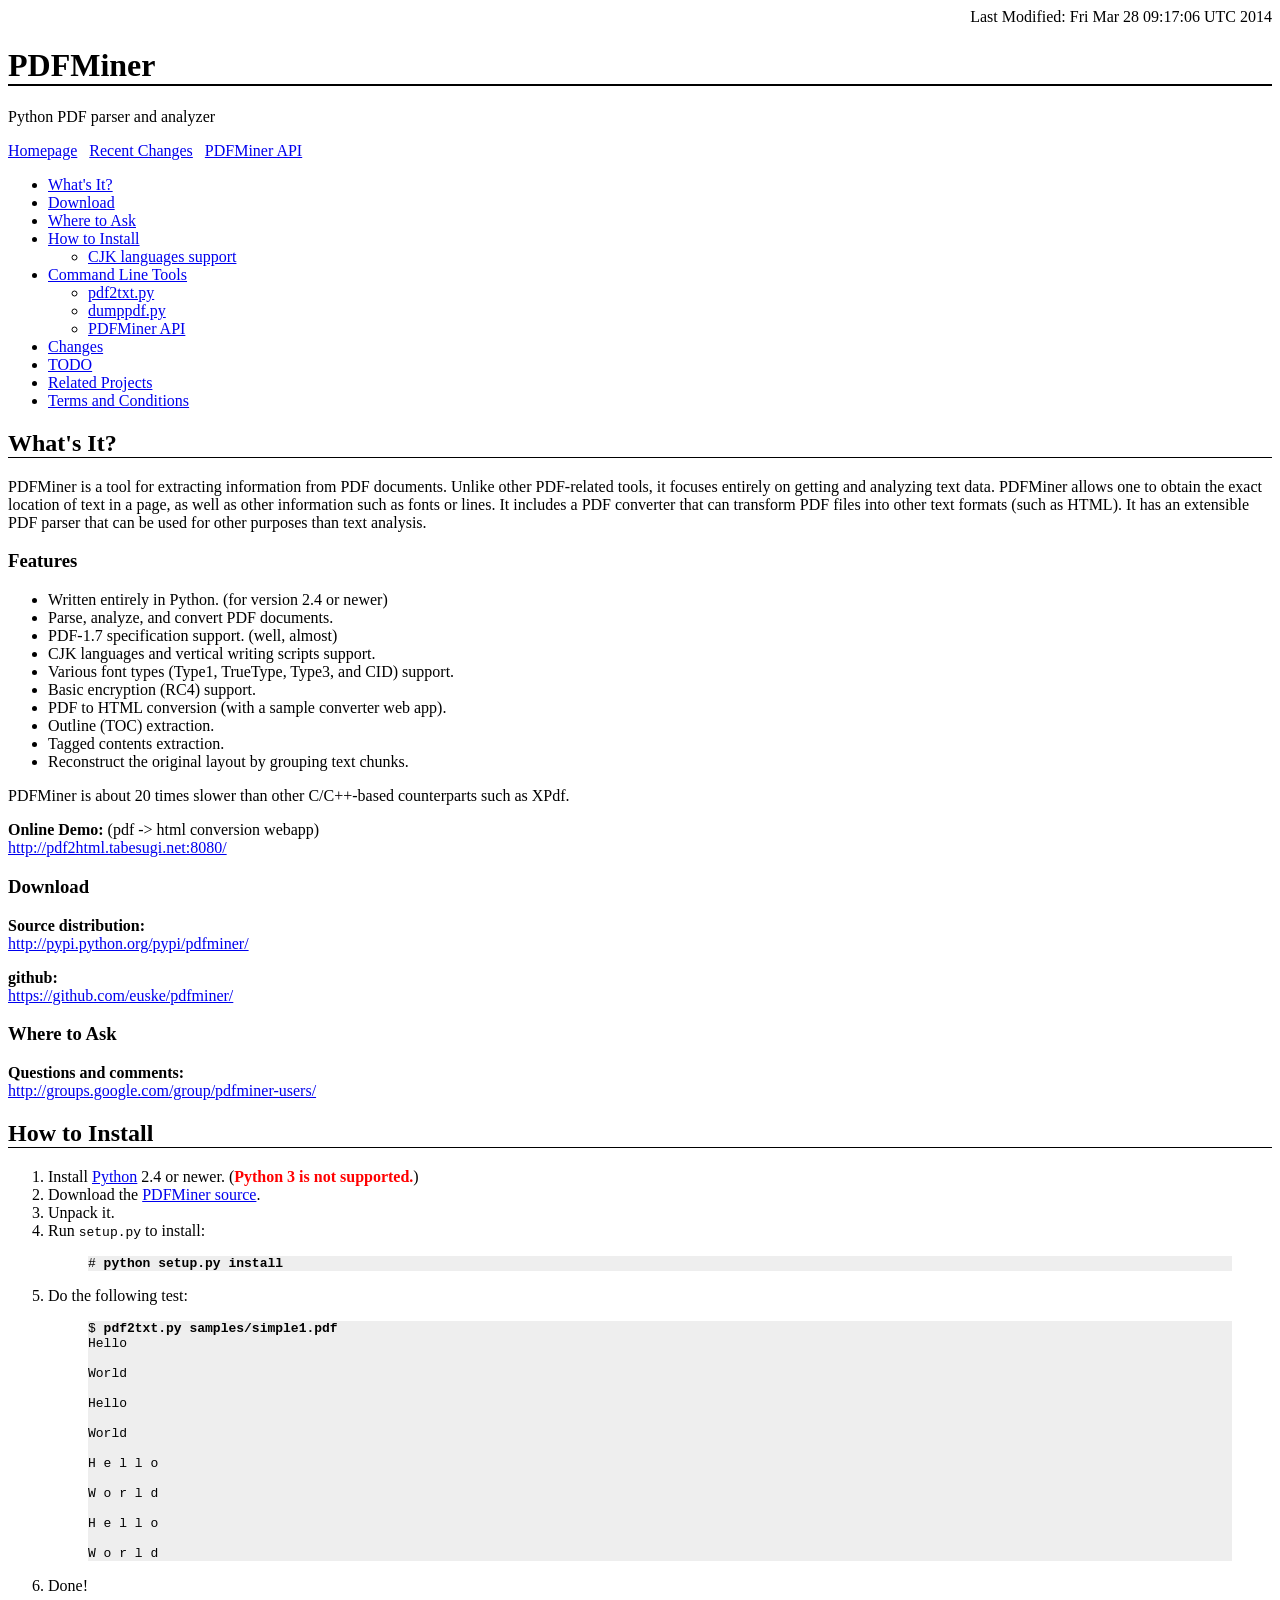
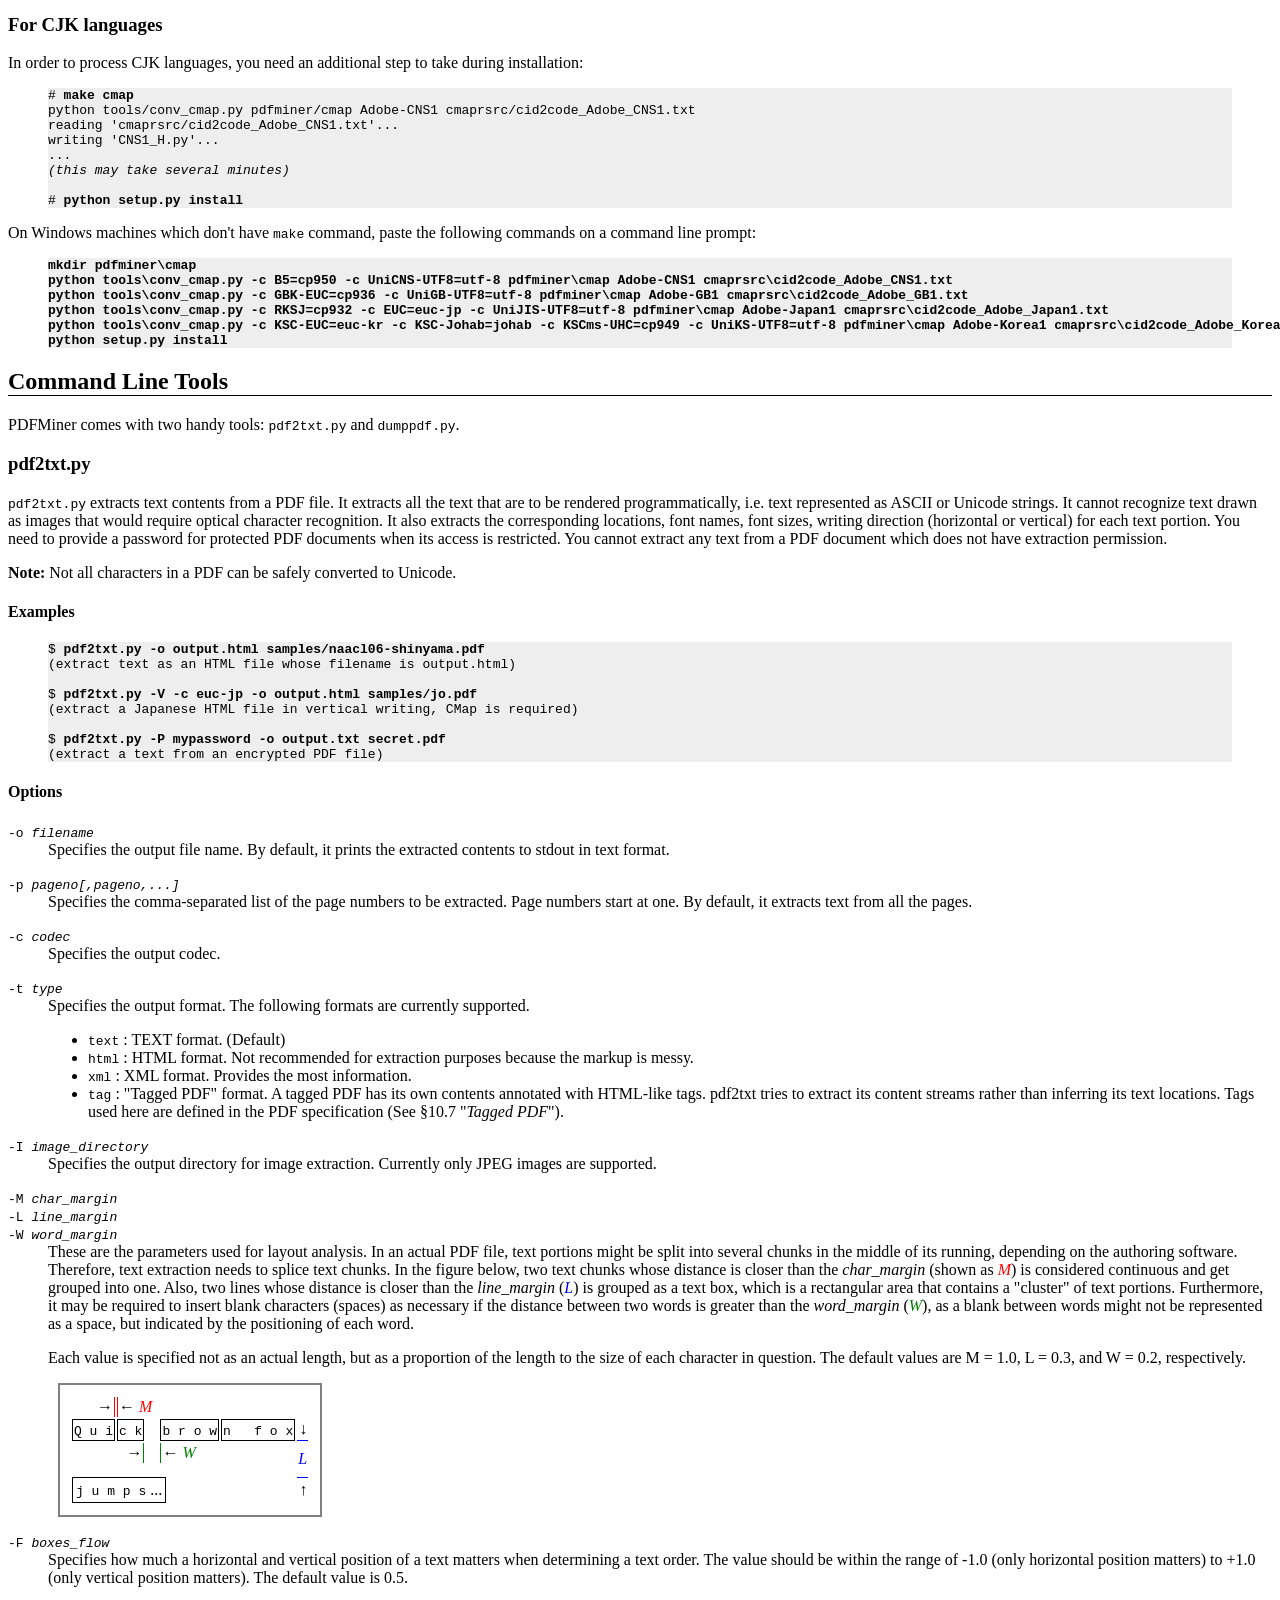
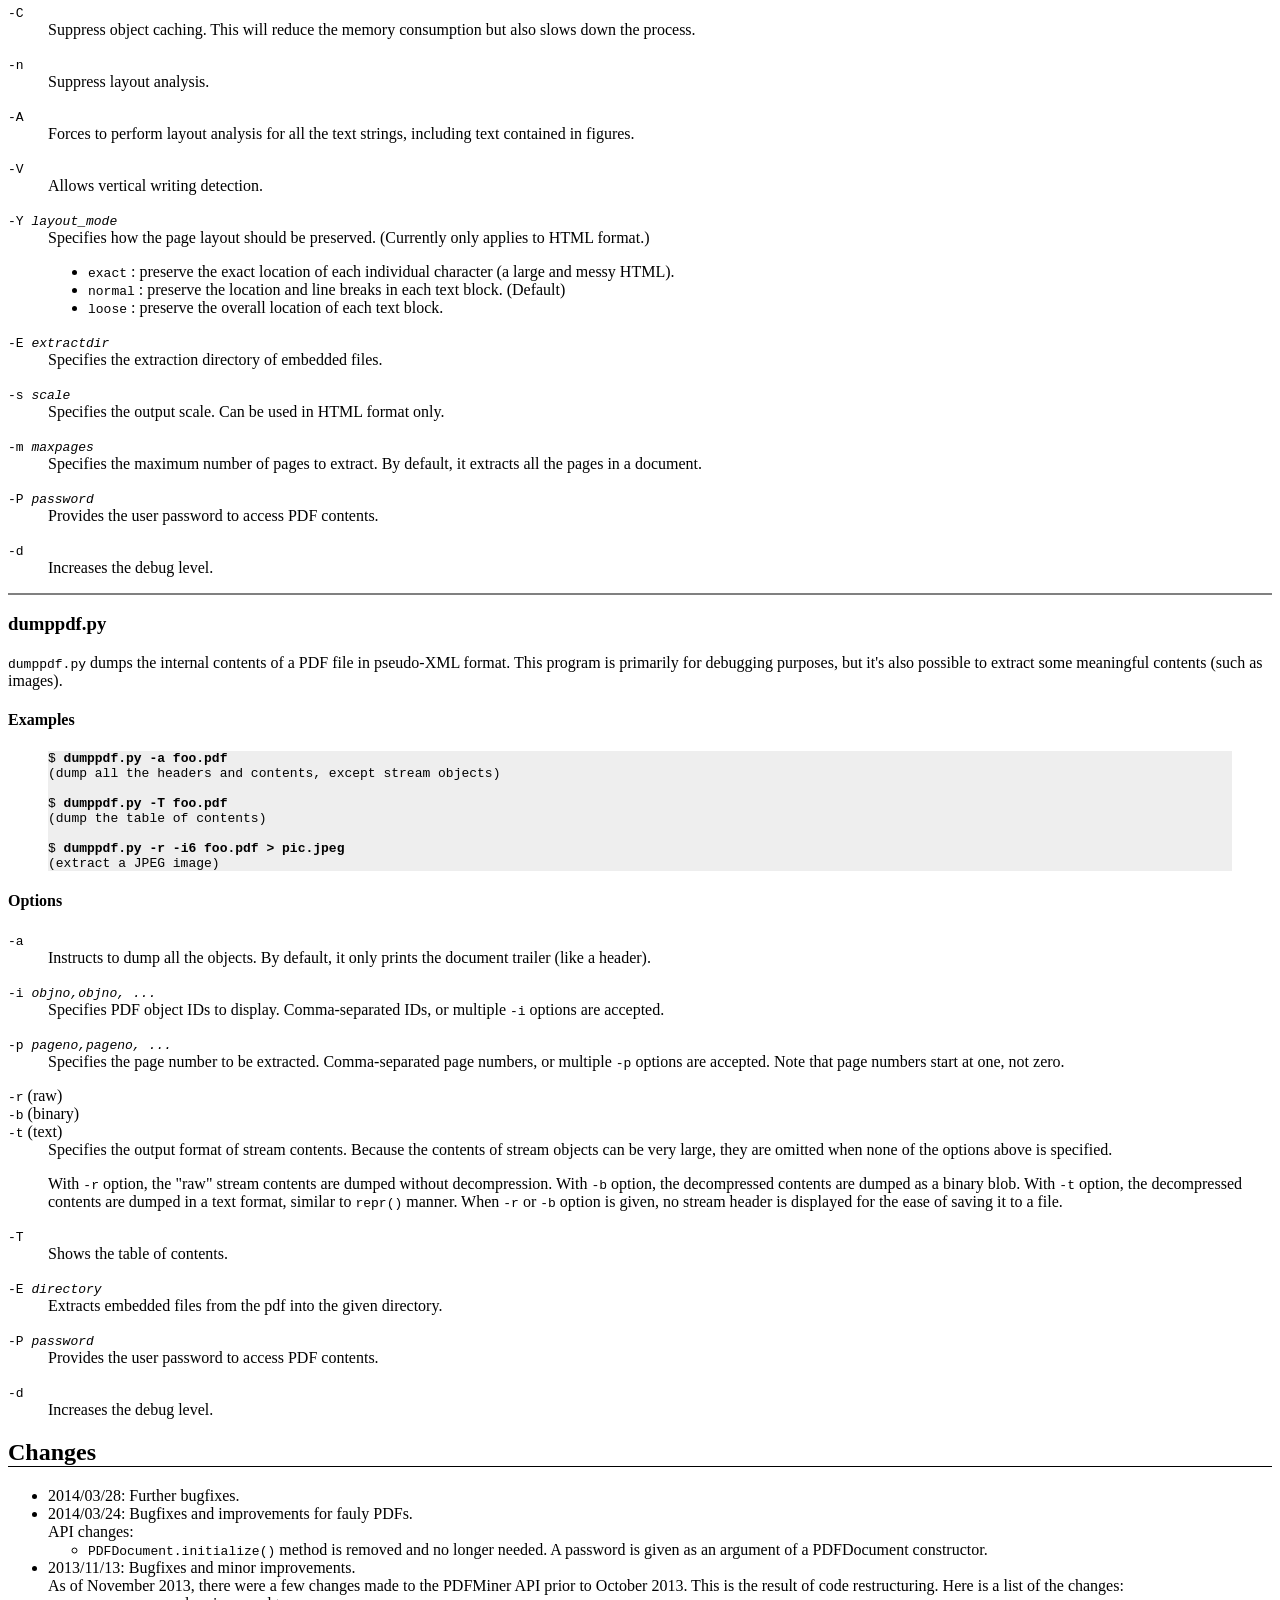
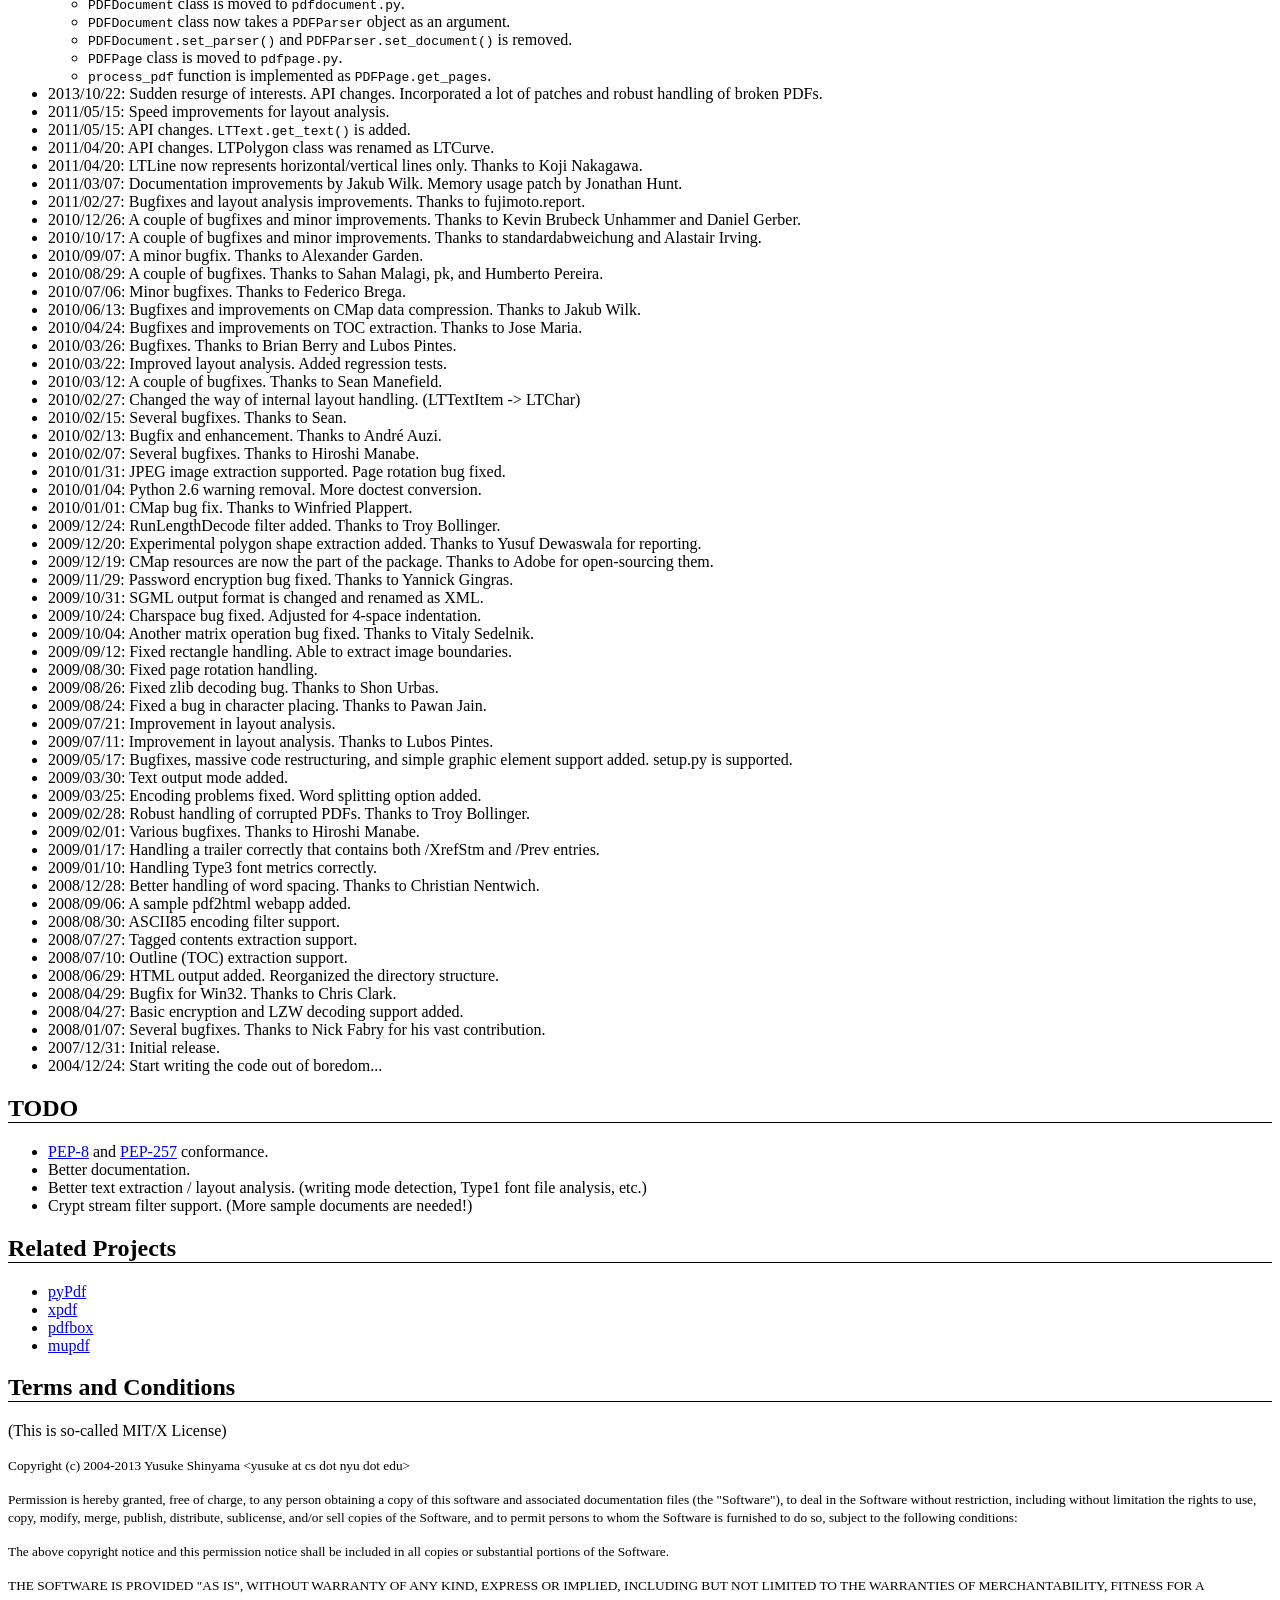
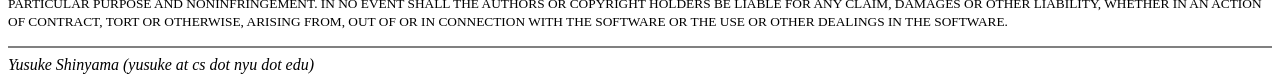
<file: BTP/pdfminer-20140328/docs/index.html>
<!DOCTYPE HTML PUBLIC "-//W3C//DTD HTML 4.01//EN">
<html>
<head>
<link rel="stylesheet" type="text/css" href="style.css">
<meta http-equiv="Content-Type" content="text/html; charset=iso-8859-1">
<title>PDFMiner</title>
</head>
<body>

<div align=right class=lastmod>
<!-- hhmts start -->
Last Modified: Fri Mar 28 09:17:06 UTC 2014
<!-- hhmts end -->
</div>

<h1>PDFMiner</h1>
<p>
Python PDF parser and analyzer

<p>
<a href="http://www.unixuser.org/~euske/python/pdfminer/index.html">Homepage</a>
&nbsp;
<a href="#changes">Recent Changes</a>
&nbsp;
<a href="programming.html">PDFMiner API</a>

<ul>
<li> <a href="#intro">What's It?</a>
<li> <a href="#download">Download</a>
<li> <a href="#wheretoask">Where to Ask</a>
<li> <a href="#install">How to Install</a> 
  <ul> 
    <li> <a href="#cmap">CJK languages support</a>
  </ul>
<li> <a href="#tools">Command Line Tools</a>
  <ul>
    <li> <a href="#pdf2txt">pdf2txt.py</a>
    <li> <a href="#dumppdf">dumppdf.py</a>
    <li> <a href="programming.html">PDFMiner API</a>
  </ul>
<li> <a href="#changes">Changes</a>
<li> <a href="#todo">TODO</a>
<li> <a href="#related">Related Projects</a>
<li> <a href="#license">Terms and Conditions</a>
</ul>

<h2><a name="intro">What's It?</a></h2>
<p>
PDFMiner is a tool for extracting information from PDF documents.
Unlike other PDF-related tools, it focuses entirely on getting 
and analyzing text data. PDFMiner allows one to obtain
the exact location of text in a page, as well as 
other information such as fonts or lines.
It includes a PDF converter that can transform PDF files
into other text formats (such as HTML). It has an extensible
PDF parser that can be used for other purposes than text analysis.

<p>
<h3>Features</h3>
<ul>
<li> Written entirely in Python. (for version 2.4 or newer)
<li> Parse, analyze, and convert PDF documents.
<li> PDF-1.7 specification support. (well, almost)
<li> CJK languages and vertical writing scripts support.
<li> Various font types (Type1, TrueType, Type3, and CID) support.
<li> Basic encryption (RC4) support.
<li> PDF to HTML conversion (with a sample converter web app).
<li> Outline (TOC) extraction.
<li> Tagged contents extraction.
<li> Reconstruct the original layout by grouping text chunks.
</ul>
<p>
PDFMiner is about 20 times slower than 
other C/C++-based counterparts such as XPdf.

<P>
<strong>Online Demo:</strong> (pdf -&gt; html conversion webapp)<br>
<a href="http://pdf2html.tabesugi.net:8080/">
http://pdf2html.tabesugi.net:8080/
</a>

<h3><a name="download">Download</a></h3>
<p>
<strong>Source distribution:</strong><br>
<a href="http://pypi.python.org/pypi/pdfminer/">
http://pypi.python.org/pypi/pdfminer/
</a>

<P>
<strong>github:</strong><br>
<a href="https://github.com/euske/pdfminer/">
https://github.com/euske/pdfminer/
</a>

<h3><a name="wheretoask">Where to Ask</a></h3>
<p>
<p>
<strong>Questions and comments:</strong><br>
<a href="http://groups.google.com/group/pdfminer-users/">
http://groups.google.com/group/pdfminer-users/
</a>


<h2><a name="install">How to Install</a></h2>
<ol>
<li> Install <a href="http://www.python.org/download/">Python</a> 2.4 or newer.
     (<font color=red><strong>Python 3 is not supported.</strong></font>)
<li> Download the <a href="#source">PDFMiner source</a>.
<li> Unpack it.
<li> Run <code>setup.py</code> to install:<br>
<blockquote><pre>
# <strong>python setup.py install</strong>
</pre></blockquote>
<li> Do the following test:<br>
<blockquote><pre>
$ <strong>pdf2txt.py samples/simple1.pdf</strong>
Hello

World

Hello

World

H e l l o

W o r l d

H e l l o

W o r l d
</pre></blockquote>
<li> Done!
</ol>

<h3><a name="cmap">For CJK languages</a></h3>
<p>
In order to process CJK languages, you need an additional step to take
during installation:
<blockquote><pre>
# <strong>make cmap</strong>
python tools/conv_cmap.py pdfminer/cmap Adobe-CNS1 cmaprsrc/cid2code_Adobe_CNS1.txt
reading 'cmaprsrc/cid2code_Adobe_CNS1.txt'...
writing 'CNS1_H.py'...
...
<em>(this may take several minutes)</em>

# <strong>python setup.py install</strong>
</pre></blockquote>

<p>
On Windows machines which don't have <code>make</code> command, 
paste the following commands on a command line prompt:
<blockquote><pre>
<strong>mkdir pdfminer\cmap</strong>
<strong>python tools\conv_cmap.py -c B5=cp950 -c UniCNS-UTF8=utf-8 pdfminer\cmap Adobe-CNS1 cmaprsrc\cid2code_Adobe_CNS1.txt</strong>
<strong>python tools\conv_cmap.py -c GBK-EUC=cp936 -c UniGB-UTF8=utf-8 pdfminer\cmap Adobe-GB1 cmaprsrc\cid2code_Adobe_GB1.txt</strong>
<strong>python tools\conv_cmap.py -c RKSJ=cp932 -c EUC=euc-jp -c UniJIS-UTF8=utf-8 pdfminer\cmap Adobe-Japan1 cmaprsrc\cid2code_Adobe_Japan1.txt</strong>
<strong>python tools\conv_cmap.py -c KSC-EUC=euc-kr -c KSC-Johab=johab -c KSCms-UHC=cp949 -c UniKS-UTF8=utf-8 pdfminer\cmap Adobe-Korea1 cmaprsrc\cid2code_Adobe_Korea1.txt</strong>
<strong>python setup.py install</strong>
</pre></blockquote>

<h2><a name="tools">Command Line Tools</a></h2>
<p>
PDFMiner comes with two handy tools:
<code>pdf2txt.py</code> and <code>dumppdf.py</code>.

<h3><a name="pdf2txt">pdf2txt.py</a></h3>
<p>
<code>pdf2txt.py</code> extracts text contents from a PDF file.
It extracts all the text that are to be rendered programmatically,
i.e. text represented as ASCII or Unicode strings.
It cannot recognize text drawn as images that would require optical character recognition.
It also extracts the corresponding locations, font names, font sizes, writing
direction (horizontal or vertical) for each text portion.
You need to provide a password for protected PDF documents when its access is restricted.
You cannot extract any text from a PDF document which does not have extraction permission.

<p>
<strong>Note:</strong>
Not all characters in a PDF can be safely converted to Unicode.

<h4>Examples</h4>
<blockquote><pre>
$ <strong>pdf2txt.py -o output.html samples/naacl06-shinyama.pdf</strong>
(extract text as an HTML file whose filename is output.html)

$ <strong>pdf2txt.py -V -c euc-jp -o output.html samples/jo.pdf</strong>
(extract a Japanese HTML file in vertical writing, CMap is required)

$ <strong>pdf2txt.py -P mypassword -o output.txt secret.pdf</strong>
(extract a text from an encrypted PDF file)
</pre></blockquote>

<h4>Options</h4>
<dl>
<dt> <code>-o <em>filename</em></code> 
<dd> Specifies the output file name.
By default, it prints the extracted contents to stdout in text format.
<p>
<dt> <code>-p <em>pageno[,pageno,...]</em></code> 
<dd> Specifies the comma-separated list of the page numbers to be extracted. 
Page numbers start at one.
By default, it extracts text from all the pages.
<p>
<dt> <code>-c <em>codec</em></code> 
<dd> Specifies the output codec.
<p>
<dt> <code>-t <em>type</em></code> 
<dd> Specifies the output format. The following formats are currently supported.
<ul>
<li> <code>text</code> : TEXT format. (Default)
<li> <code>html</code> : HTML format. Not recommended for extraction purposes because the markup is messy.
<li> <code>xml</code> : XML format. Provides the most information.
<li> <code>tag</code> : "Tagged PDF" format. A tagged PDF has its own contents annotated with
HTML-like tags. pdf2txt tries to extract its content streams rather than inferring its text locations.
Tags used here are defined in the PDF specification (See &sect;10.7 "<em>Tagged PDF</em>").
</ul>
<p>
<dt> <code>-I <em>image_directory</em></code> 
<dd> Specifies the output directory for image extraction.
Currently only JPEG images are supported.
<p>
<dt> <code>-M <em>char_margin</em></code> 
<dt> <code>-L <em>line_margin</em></code> 
<dt> <code>-W <em>word_margin</em></code> 
<dd> These are the parameters used for layout analysis.
In an actual PDF file, text portions might be split into several chunks
in the middle of its running, depending on the authoring software.
Therefore, text extraction needs to splice text chunks.
In the figure below, two text chunks whose distance is closer than
the <em>char_margin</em> (shown as <em><font color="red">M</font></em>) is considered
continuous and get grouped into one. Also, two lines whose distance is closer than
the <em>line_margin</em> (<em><font color="blue">L</font></em>) is grouped
as a text box, which is a rectangular area that contains a "cluster" of text portions.
Furthermore, it may be required to insert blank characters (spaces) as necessary
if the distance between two words is greater than the <em>word_margin</em> 
(<em><font color="green">W</font></em>), as a blank between words might not be
represented as a space, but indicated by the positioning of each word.
<p>
Each value is specified not as an actual length, but as a proportion of
the length to the size of each character in question. The default values 
are M = 1.0, L = 0.3, and W = 0.2, respectively.
<table style="border:2px gray solid; margin: 10px; padding: 10px;"><tr>
<td style="border-right:1px red solid" align=right>&rarr;</td>
<td style="border-left:1px red solid" colspan="4" align=left>&larr; <em><font color="red">M</font></em></td>
<td></td>
</tr><tr>
<td style="border:1px solid"><code>Q u i</code></td>
<td style="border:1px solid"><code>c k</code></td>
<td width="10px"></td>
<td style="border:1px solid"><code>b r o w</code></td>
<td style="border:1px solid"><code>n &nbsp; f o x</code></td>
<td style="border-bottom:1px blue solid" align=right>&darr;</td>
</tr><tr>
<td style="border-right:1px green solid" colspan="2" align=right>&rarr;</td><td></td>
<td style="border-left:1px green solid" colspan="2" align=left>&larr; <em><font color="green">W</font></em></td>
<td rowspan="2" valign=center align=center><em><font color="blue">L</font></em></td>
</tr><tr height="10px">
</tr><tr>
<td style="padding:0px;" colspan="5">
<table style="border:1px solid"><tr><td><code>j u m p s</code></td><td>...</td></tr></table>
</td>
<td style="border-top:1px blue solid" align=right>&uarr;</td>
</tr></table>
<p>
<dt> <code>-F <em>boxes_flow</em></code> 
<dd> Specifies how much a horizontal and vertical position of a text matters
when determining a text order. The value should be within the range of 
-1.0 (only horizontal position matters) to +1.0 (only vertical position matters).
The default value is 0.5.
<p>
<dt> <code>-C</code> 
<dd> Suppress object caching. 
This will reduce the memory consumption but also slows down the process.
<p>
<dt> <code>-n</code> 
<dd> Suppress layout analysis.
<p>
<dt> <code>-A</code> 
<dd> Forces to perform layout analysis for all the text strings, 
including text contained in figures.
<p>
<dt> <code>-V</code> 
<dd> Allows vertical writing detection.
<p>
<dt> <code>-Y <em>layout_mode</em></code> 
<dd> Specifies how the page layout should be preserved. (Currently only applies to HTML format.)
<ul>
<li> <code>exact</code> : preserve the exact location of each individual character (a large and messy HTML).
<li> <code>normal</code> : preserve the location and line breaks in each text block. (Default)
<li> <code>loose</code> : preserve the overall location of each text block.
</ul>
<p>
<dt> <code>-E <em>extractdir</em></code>
<dd> Specifies the extraction directory of embedded files.
<p>
<dt> <code>-s <em>scale</em></code> 
<dd> Specifies the output scale. Can be used in HTML format only.
<p>
<dt> <code>-m <em>maxpages</em></code> 
<dd> Specifies the maximum number of pages to extract.
By default, it extracts all the pages in a document.
<p>
<dt> <code>-P <em>password</em></code> 
<dd> Provides the user password to access PDF contents.
<p>
<dt> <code>-d</code> 
<dd> Increases the debug level.
</dl>

<hr noshade>

<h3><a name="dumppdf">dumppdf.py</a></h3>
<p>
<code>dumppdf.py</code> dumps the internal contents of a PDF file
in pseudo-XML format. This program is primarily for debugging purposes,
but it's also possible to extract some meaningful contents
(such as images).

<h4>Examples</h4>
<blockquote><pre>
$ <strong>dumppdf.py -a foo.pdf</strong>
(dump all the headers and contents, except stream objects)

$ <strong>dumppdf.py -T foo.pdf</strong>
(dump the table of contents)

$ <strong>dumppdf.py -r -i6 foo.pdf &gt; pic.jpeg</strong>
(extract a JPEG image)
</pre></blockquote>

<h4>Options</h4>
<dl>
<dt> <code>-a</code> 
<dd> Instructs to dump all the objects.
By default, it only prints the document trailer (like a header).
<p>
<dt> <code>-i <em>objno,objno, ...</em></code> 
<dd> Specifies PDF object IDs to display.
Comma-separated IDs, or multiple <code>-i</code> options are accepted.
<p>
<dt> <code>-p <em>pageno,pageno, ...</em></code> 
<dd> Specifies the page number to be extracted.
Comma-separated page numbers, or multiple <code>-p</code> options are accepted.
Note that page numbers start at one, not zero.
<p>
<dt> <code>-r</code> (raw)
<dt> <code>-b</code> (binary)
<dt> <code>-t</code> (text)
<dd> Specifies the output format of stream contents.
Because the contents of stream objects can be very large,
they are omitted when none of the options above is specified.
<p>
With <code>-r</code> option, the "raw" stream contents are dumped without decompression. 
With <code>-b</code> option, the decompressed contents are dumped as a binary blob.
With <code>-t</code> option, the decompressed contents are dumped in a text format,
similar to <code>repr()</code> manner. When 
<code>-r</code> or <code>-b</code> option is given, 
no stream header is displayed for the ease of saving it to a file.
<p>
<dt> <code>-T</code> 
<dd> Shows the table of contents.
<p>
<dt> <code>-E <em>directory</em></code> 
<dd> Extracts embedded files from the pdf into the given directory.
<p>
<dt> <code>-P <em>password</em></code> 
<dd> Provides the user password to access PDF contents.
<p>
<dt> <code>-d</code> 
<dd> Increases the debug level.
</dl>

<h2><a name="changes">Changes</a></h2>
<ul>
<li> 2014/03/28: Further bugfixes.
<li> 2014/03/24: Bugfixes and improvements for fauly PDFs.<br>
API changes:
 <ul>
 <li> <code>PDFDocument.initialize()</code> method is removed and no longer needed.
  A password is given as an argument of a PDFDocument constructor.
 </ul>
<li> 2013/11/13: Bugfixes and minor improvements.<br>
As of November 2013, there were a few changes made to the PDFMiner API
prior to October 2013. This is the result of code restructuring.  Here
is a list of the changes:
 <ul>
 <li> <code>PDFDocument</code> class is moved to <code>pdfdocument.py</code>.
 <li> <code>PDFDocument</code> class now takes a <code>PDFParser</code> object as an argument.
 <li> <code>PDFDocument.set_parser()</code> and <code>PDFParser.set_document()</code> is removed.
 <li> <code>PDFPage</code> class is moved to <code>pdfpage.py</code>.
 <li> <code>process_pdf</code> function is implemented as <code>PDFPage.get_pages</code>.
</ul>
<li> 2013/10/22: Sudden resurge of interests. API changes.
Incorporated a lot of patches and robust handling of broken PDFs.
<li> 2011/05/15: Speed improvements for layout analysis.
<li> 2011/05/15: API changes. <code>LTText.get_text()</code> is added.
<li> 2011/04/20: API changes. LTPolygon class was renamed as LTCurve.
<li> 2011/04/20: LTLine now represents horizontal/vertical lines only. Thanks to Koji Nakagawa.
<li> 2011/03/07: Documentation improvements by Jakub Wilk. Memory usage patch by Jonathan Hunt.
<li> 2011/02/27: Bugfixes and layout analysis improvements. Thanks to fujimoto.report.
<li> 2010/12/26: A couple of bugfixes and minor improvements. Thanks to Kevin Brubeck Unhammer and Daniel Gerber.
<li> 2010/10/17: A couple of bugfixes and minor improvements. Thanks to standardabweichung and Alastair Irving.
<li> 2010/09/07: A minor bugfix. Thanks to Alexander Garden.
<li> 2010/08/29: A couple of bugfixes. Thanks to Sahan Malagi, pk, and Humberto Pereira.
<li> 2010/07/06: Minor bugfixes. Thanks to Federico Brega.
<li> 2010/06/13: Bugfixes and improvements on CMap data compression. Thanks to Jakub Wilk.
<li> 2010/04/24: Bugfixes and improvements on TOC extraction. Thanks to Jose Maria.
<li> 2010/03/26: Bugfixes. Thanks to Brian Berry and Lubos Pintes.
<li> 2010/03/22: Improved layout analysis. Added regression tests.
<li> 2010/03/12: A couple of bugfixes. Thanks to Sean Manefield.
<li> 2010/02/27: Changed the way of internal layout handling. (LTTextItem -&gt; LTChar)
<li> 2010/02/15: Several bugfixes. Thanks to Sean.
<li> 2010/02/13: Bugfix and enhancement. Thanks to Andr&eacute; Auzi.
<li> 2010/02/07: Several bugfixes. Thanks to Hiroshi Manabe.
<li> 2010/01/31: JPEG image extraction supported. Page rotation bug fixed. 
<li> 2010/01/04: Python 2.6 warning removal. More doctest conversion.
<li> 2010/01/01: CMap bug fix. Thanks to Winfried Plappert.
<li> 2009/12/24: RunLengthDecode filter added. Thanks to Troy Bollinger.
<li> 2009/12/20: Experimental polygon shape extraction added. Thanks to Yusuf Dewaswala for reporting.
<li> 2009/12/19: CMap resources are now the part of the package. Thanks to Adobe for open-sourcing them.
<li> 2009/11/29: Password encryption bug fixed. Thanks to Yannick Gingras.
<li> 2009/10/31: SGML output format is changed and renamed as XML.
<li> 2009/10/24: Charspace bug fixed. Adjusted for 4-space indentation.
<li> 2009/10/04: Another matrix operation bug fixed. Thanks to Vitaly Sedelnik.
<li> 2009/09/12: Fixed rectangle handling. Able to extract image boundaries.
<li> 2009/08/30: Fixed page rotation handling.
<li> 2009/08/26: Fixed zlib decoding bug. Thanks to Shon Urbas.
<li> 2009/08/24: Fixed a bug in character placing. Thanks to Pawan Jain.
<li> 2009/07/21: Improvement in layout analysis.
<li> 2009/07/11: Improvement in layout analysis. Thanks to Lubos Pintes.
<li> 2009/05/17: Bugfixes, massive code restructuring, and simple graphic element support added. setup.py is supported.
<li> 2009/03/30: Text output mode added.
<li> 2009/03/25: Encoding problems fixed. Word splitting option added. 
<li> 2009/02/28: Robust handling of corrupted PDFs. Thanks to Troy Bollinger.
<li> 2009/02/01: Various bugfixes. Thanks to Hiroshi Manabe.
<li> 2009/01/17: Handling a trailer correctly that contains both /XrefStm and /Prev entries.
<li> 2009/01/10: Handling Type3 font metrics correctly.
<li> 2008/12/28: Better handling of word spacing. Thanks to Christian Nentwich.
<li> 2008/09/06: A sample pdf2html webapp added.
<li> 2008/08/30: ASCII85 encoding filter support.
<li> 2008/07/27: Tagged contents extraction support.
<li> 2008/07/10: Outline (TOC) extraction support.
<li> 2008/06/29: HTML output added. Reorganized the directory structure.
<li> 2008/04/29: Bugfix for Win32. Thanks to Chris Clark.
<li> 2008/04/27: Basic encryption and LZW decoding support added.
<li> 2008/01/07: Several bugfixes. Thanks to Nick Fabry for his vast contribution.
<li> 2007/12/31: Initial release.
<li> 2004/12/24: Start writing the code out of boredom...
</ul>

<h2><a name="todo">TODO</a></h2>
<ul>
<li> <A href="http://www.python.org/dev/peps/pep-0008/">PEP-8</a> and
<a href="http://www.python.org/dev/peps/pep-0257/">PEP-257</a> conformance.
<li> Better documentation.
<li> Better text extraction / layout analysis. (writing mode detection, Type1 font file analysis, etc.)
<li> Crypt stream filter support. (More sample documents are needed!)
</ul>

<h2><a name="related">Related Projects</a></h2>
<ul>
<li> <a href="http://pybrary.net/pyPdf/">pyPdf</a>
<li> <a href="http://www.foolabs.com/xpdf/">xpdf</a>
<li> <a href="http://www.pdfbox.org/">pdfbox</a>
<li> <a href="http://mupdf.com/">mupdf</a>
</ul>

<h2><a name="license">Terms and Conditions</a></h2>
<p>
(This is so-called MIT/X License)
<p>
<small>
Copyright (c) 2004-2013  Yusuke Shinyama &lt;yusuke at cs dot nyu dot edu&gt;
<p>
Permission is hereby granted, free of charge, to any person
obtaining a copy of this software and associated documentation
files (the "Software"), to deal in the Software without
restriction, including without limitation the rights to use,
copy, modify, merge, publish, distribute, sublicense, and/or
sell copies of the Software, and to permit persons to whom the
Software is furnished to do so, subject to the following
conditions:
<p>
The above copyright notice and this permission notice shall be
included in all copies or substantial portions of the Software.
<p>
THE SOFTWARE IS PROVIDED "AS IS", WITHOUT WARRANTY OF ANY
KIND, EXPRESS OR IMPLIED, INCLUDING BUT NOT LIMITED TO THE
WARRANTIES OF MERCHANTABILITY, FITNESS FOR A PARTICULAR
PURPOSE AND NONINFRINGEMENT. IN NO EVENT SHALL THE AUTHORS OR
COPYRIGHT HOLDERS BE LIABLE FOR ANY CLAIM, DAMAGES OR OTHER
LIABILITY, WHETHER IN AN ACTION OF CONTRACT, TORT OR
OTHERWISE, ARISING FROM, OUT OF OR IN CONNECTION WITH THE
SOFTWARE OR THE USE OR OTHER DEALINGS IN THE SOFTWARE.
</small>

<hr noshade>
<address>Yusuke Shinyama (yusuke at cs dot nyu dot edu)</address>
</body>
</file>
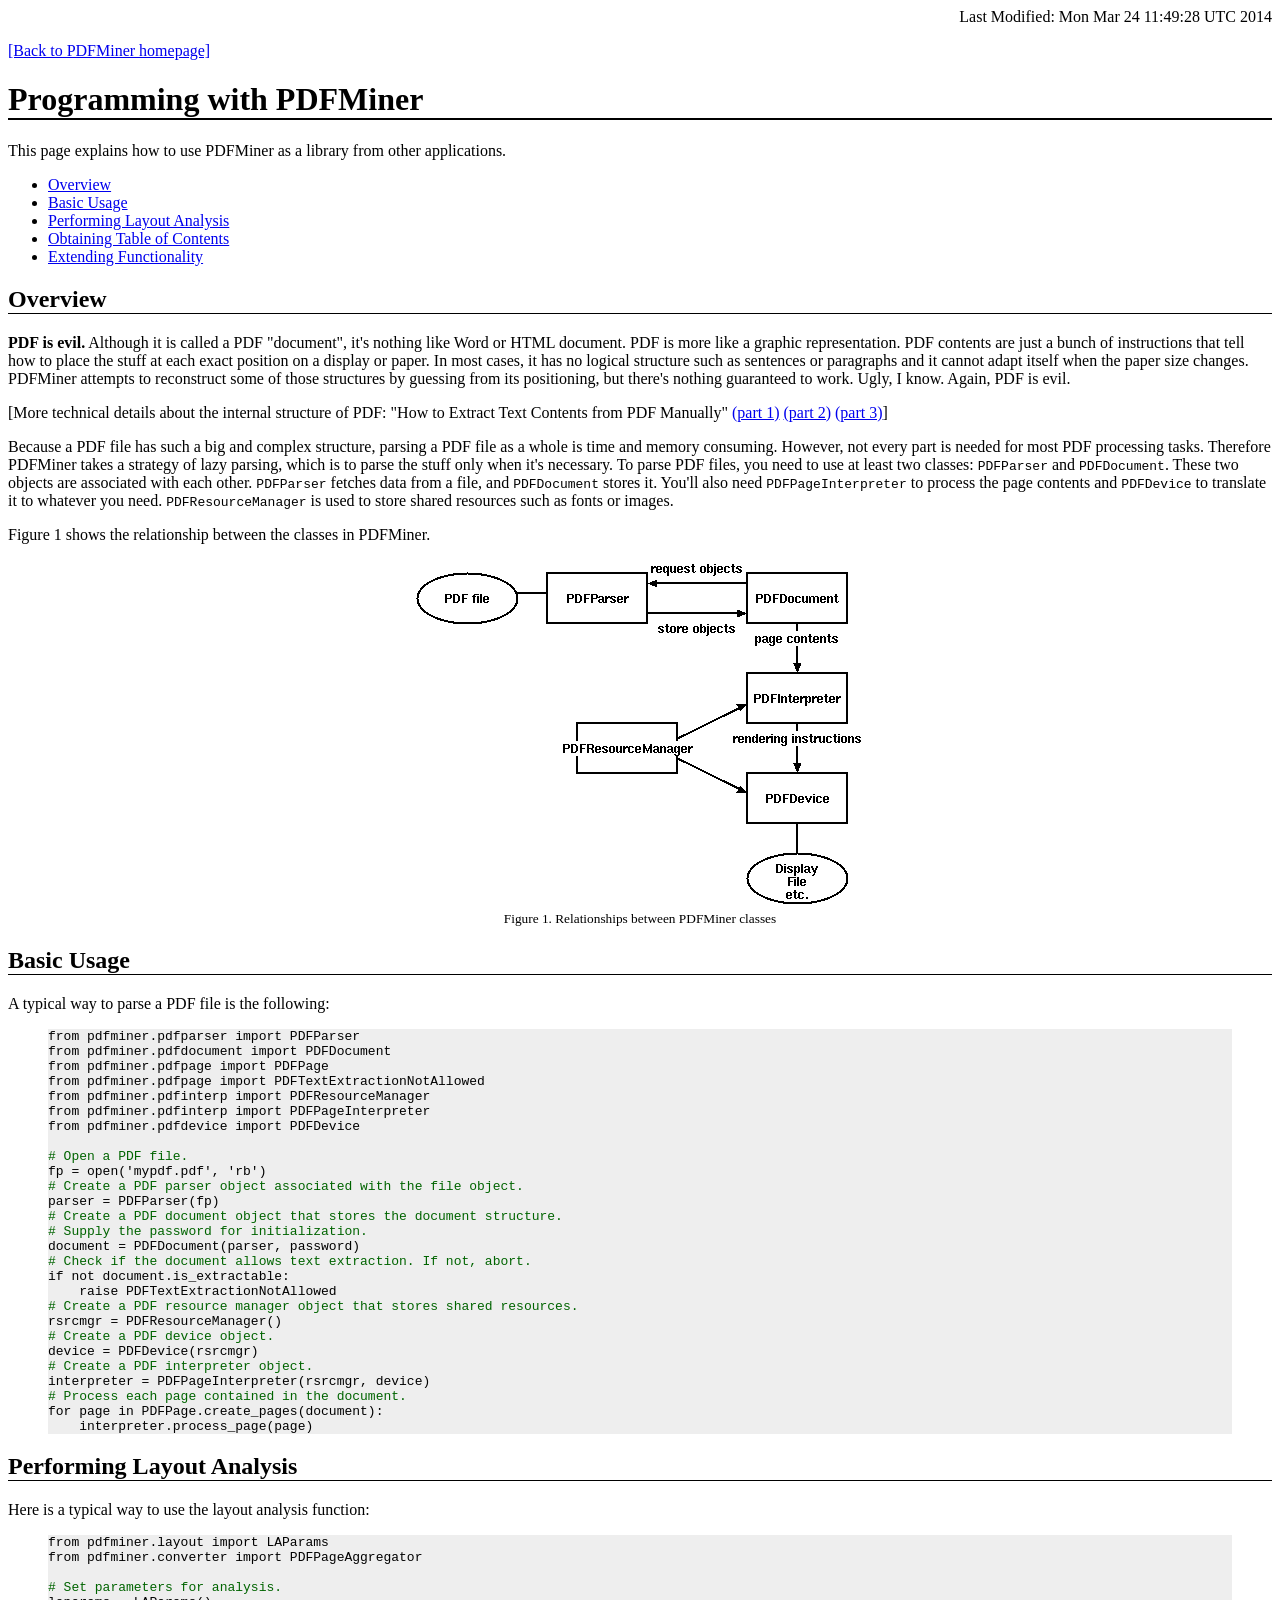
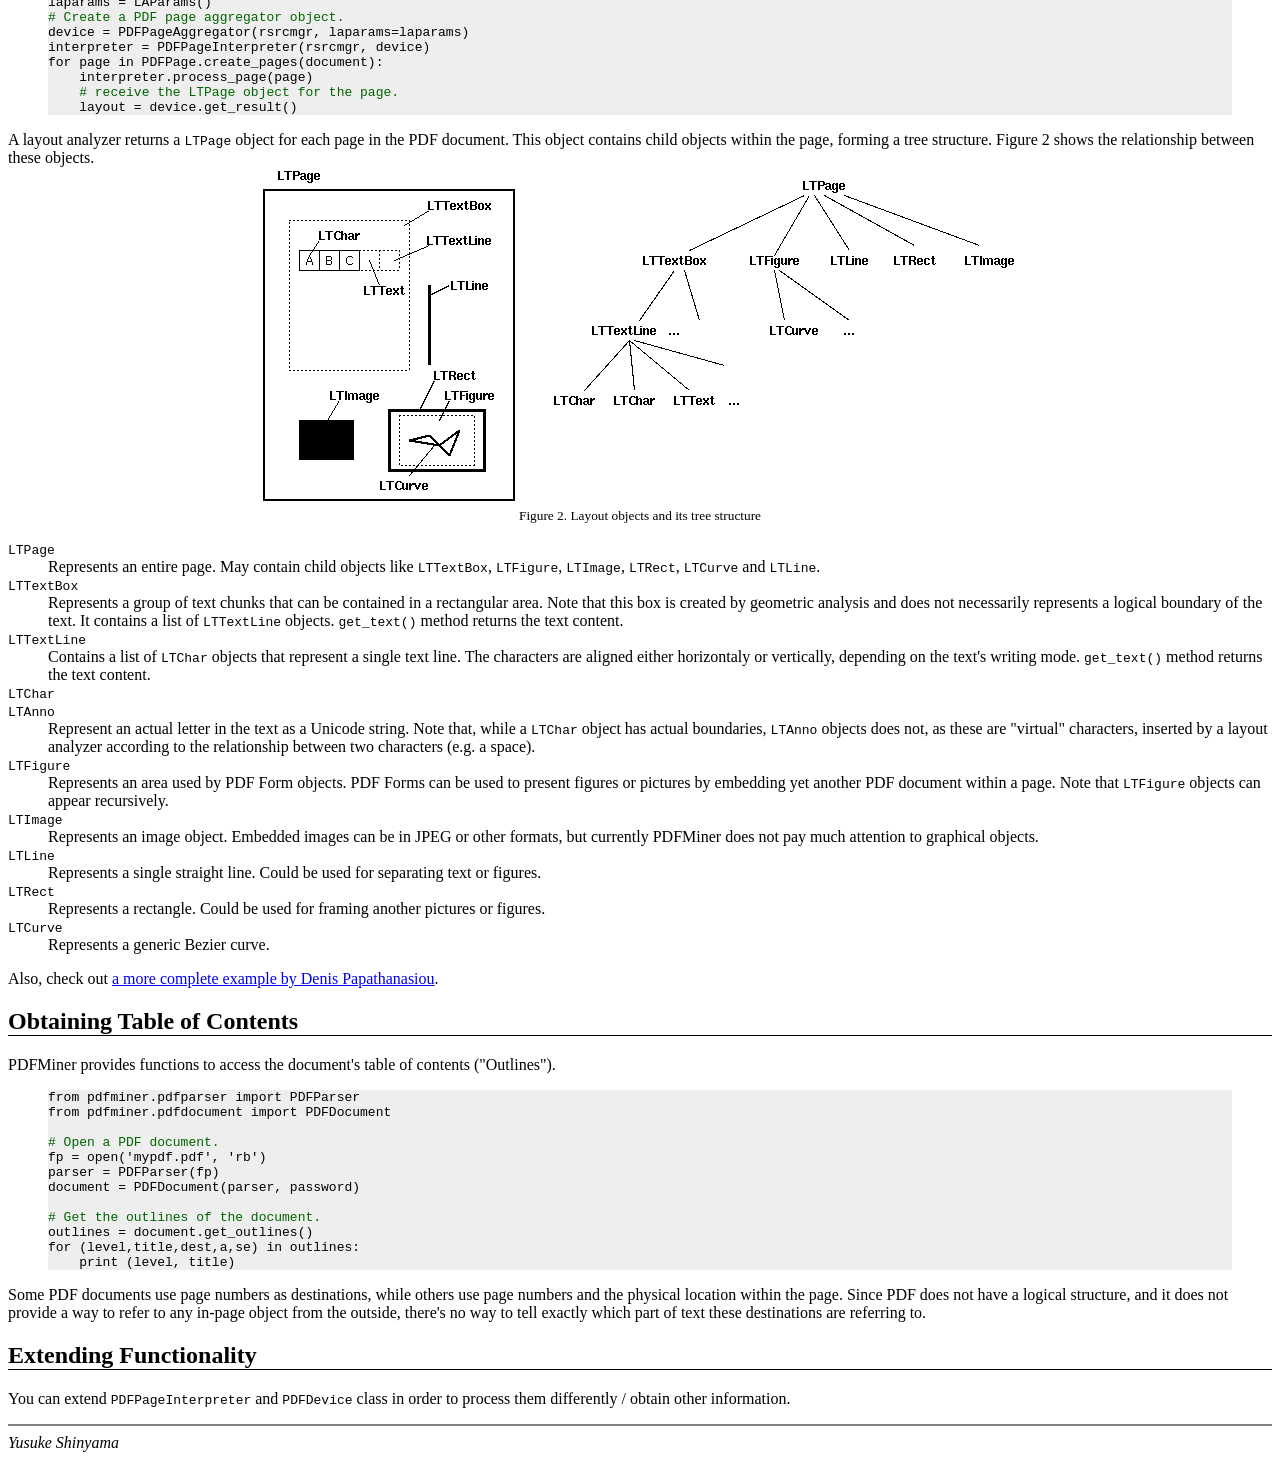
<file: BTP/pdfminer-20140328/docs/programming.html>
<!DOCTYPE HTML PUBLIC "-//W3C//DTD HTML 4.01//EN">
<html>
<head>
<link rel="stylesheet" type="text/css" href="style.css">
<meta http-equiv="Content-Type" content="text/html; charset=iso-8859-1">
<title>Programming with PDFMiner</title>
</head>
<body>

<div align=right class=lastmod>
<!-- hhmts start -->
Last Modified: Mon Mar 24 11:49:28 UTC 2014
<!-- hhmts end -->
</div>

<p>
<a href="index.html">[Back to PDFMiner homepage]</a>

<h1>Programming with PDFMiner</h1>
<p>
This page explains how to use PDFMiner as a library 
from other applications.
<ul>
<li> <a href="#overview">Overview</a>
<li> <a href="#basic">Basic Usage</a>
<li> <a href="#layout">Performing Layout Analysis</a>
<li> <a href="#tocextract">Obtaining Table of Contents</a>
<li> <a href="#extend">Extending Functionality</a>
</ul>

<h2><a name="overview">Overview</a></h2>
<p>
<strong>PDF is evil.</strong>  Although it is called a PDF
"document", it's nothing like Word or HTML document. PDF is more
like a graphic representation.  PDF contents are just a bunch of
instructions that tell how to place the stuff at each exact
position on a display or paper.  In most cases, it has no logical
structure such as sentences or paragraphs and it cannot adapt
itself when the paper size changes. PDFMiner attempts to
reconstruct some of those structures by guessing from its
positioning, but there's nothing guaranteed to work. Ugly, I
know. Again, PDF is evil.

<p>
[More technical details about the internal structure of PDF:
"How to Extract Text Contents from PDF Manually"
<a href="http://www.youtube.com/watch?v=k34wRxaxA_c">(part 1)</a>
<a href="http://www.youtube.com/watch?v=_A1M4OdNsiQ">(part 2)</a>
<a href="http://www.youtube.com/watch?v=sfV_7cWPgZE">(part 3)</a>]

<p>
Because a PDF file has such a big and complex structure,
parsing a PDF file as a whole is time and memory consuming. However,
not every part is needed for most PDF processing tasks. Therefore
PDFMiner takes a strategy of lazy parsing, which is to parse the
stuff only when it's necessary. To parse PDF files, you need to use at
least two classes: <code>PDFParser</code> and <code>PDFDocument</code>.  
These two objects are associated with each other.
<code>PDFParser</code> fetches data from a file,
and <code>PDFDocument</code> stores it. You'll also need
<code>PDFPageInterpreter</code> to process the page contents
and <code>PDFDevice</code> to translate it to whatever you need.
<code>PDFResourceManager</code> is used to store
shared resources such as fonts or images.

<p>
Figure 1 shows the relationship between the classes in PDFMiner.

<div align=center>
<img src="objrel.png"><br>
<small>Figure 1. Relationships between PDFMiner classes</small>
</div>

<h2><a name="basic">Basic Usage</a></h2>
<p>
A typical way to parse a PDF file is the following:
<blockquote><pre>
from pdfminer.pdfparser import PDFParser
from pdfminer.pdfdocument import PDFDocument
from pdfminer.pdfpage import PDFPage
from pdfminer.pdfpage import PDFTextExtractionNotAllowed
from pdfminer.pdfinterp import PDFResourceManager
from pdfminer.pdfinterp import PDFPageInterpreter
from pdfminer.pdfdevice import PDFDevice

<span class="comment"># Open a PDF file.</span>
fp = open('mypdf.pdf', 'rb')
<span class="comment"># Create a PDF parser object associated with the file object.</span>
parser = PDFParser(fp)
<span class="comment"># Create a PDF document object that stores the document structure.</span>
<span class="comment"># Supply the password for initialization.</span>
document = PDFDocument(parser, password)
<span class="comment"># Check if the document allows text extraction. If not, abort.</span>
if not document.is_extractable:
    raise PDFTextExtractionNotAllowed
<span class="comment"># Create a PDF resource manager object that stores shared resources.</span>
rsrcmgr = PDFResourceManager()
<span class="comment"># Create a PDF device object.</span>
device = PDFDevice(rsrcmgr)
<span class="comment"># Create a PDF interpreter object.</span>
interpreter = PDFPageInterpreter(rsrcmgr, device)
<span class="comment"># Process each page contained in the document.</span>
for page in PDFPage.create_pages(document):
    interpreter.process_page(page)
</pre></blockquote>

<h2><a name="layout">Performing Layout Analysis</a></h2>
<p>
Here is a typical way to use the layout analysis function:
<blockquote><pre>
from pdfminer.layout import LAParams
from pdfminer.converter import PDFPageAggregator

<span class="comment"># Set parameters for analysis.</span>
laparams = LAParams()
<span class="comment"># Create a PDF page aggregator object.</span>
device = PDFPageAggregator(rsrcmgr, laparams=laparams)
interpreter = PDFPageInterpreter(rsrcmgr, device)
for page in PDFPage.create_pages(document):
    interpreter.process_page(page)
    <span class="comment"># receive the LTPage object for the page.</span>
    layout = device.get_result()
</pre></blockquote>

A layout analyzer returns a <code>LTPage</code> object for each page
in the PDF document. This object contains child objects within the page,
forming a tree structure. Figure 2 shows the relationship between
these objects.

<div align=center>
<img src="layout.png"><br>
<small>Figure 2. Layout objects and its tree structure</small>
</div>

<dl>
<dt> <code>LTPage</code>
<dd> Represents an entire page. May contain child objects like
<code>LTTextBox</code>, <code>LTFigure</code>, <code>LTImage</code>, <code>LTRect</code>, 
<code>LTCurve</code> and <code>LTLine</code>.

<dt> <code>LTTextBox</code>
<dd> Represents a group of text chunks that can be contained in a rectangular area.
Note that this box is created by geometric analysis and does not necessarily
represents a logical boundary of the text. 
It contains a list of <code>LTTextLine</code> objects.
<code>get_text()</code> method returns the text content.

<dt> <code>LTTextLine</code>
<dd> Contains a list of <code>LTChar</code> objects that represent
a single text line. The characters are aligned either horizontaly
or vertically, depending on the text's writing mode.
<code>get_text()</code> method returns the text content.

<dt> <code>LTChar</code>
<dt> <code>LTAnno</code>
<dd> Represent an actual letter in the text as a Unicode string.
Note that, while a <code>LTChar</code> object has actual boundaries,
<code>LTAnno</code> objects does not, as these are "virtual" characters,
inserted by a layout analyzer according to the relationship between two characters
(e.g. a space).

<dt> <code>LTFigure</code>
<dd> Represents an area used by PDF Form objects. PDF Forms can be used to
present figures or pictures by embedding yet another PDF document within a page.
Note that <code>LTFigure</code> objects can appear recursively.

<dt> <code>LTImage</code>
<dd> Represents an image object. Embedded images can be 
in JPEG or other formats, but currently PDFMiner does not 
pay much attention to graphical objects.

<dt> <code>LTLine</code>
<dd> Represents a single straight line.
Could be used for separating text or figures.

<dt> <code>LTRect</code>
<dd> Represents a rectangle.
Could be used for framing another pictures or figures.

<dt> <code>LTCurve</code>
<dd> Represents a generic Bezier curve.
</dl>

<p>
Also, check out <a href="http://denis.papathanasiou.org/?p=343">a more complete example by Denis Papathanasiou</a>.

<h2><a name="tocextract">Obtaining Table of Contents</a></h2>
<p>
PDFMiner provides functions to access the document's table of contents
("Outlines").

<blockquote><pre>
from pdfminer.pdfparser import PDFParser
from pdfminer.pdfdocument import PDFDocument

<span class="comment"># Open a PDF document.</span>
fp = open('mypdf.pdf', 'rb')
parser = PDFParser(fp)
document = PDFDocument(parser, password)

<span class="comment"># Get the outlines of the document.</span>
outlines = document.get_outlines()
for (level,title,dest,a,se) in outlines:
    print (level, title)
</pre></blockquote>

<p>
Some PDF documents use page numbers as destinations, while others
use page numbers and the physical location within the page. Since
PDF does not have a logical structure, and it does not provide a
way to refer to any in-page object from the outside, there's no
way to tell exactly which part of text these destinations are
referring to.

<h2><a name="extend">Extending Functionality</a></h2>

<p>
You can extend <code>PDFPageInterpreter</code> and <code>PDFDevice</code> class
in order to process them differently / obtain other information.

<hr noshade>
<address>Yusuke Shinyama</address>
</body>
</file>
<file: BTP/pdfminer-20140328/docs/style.css>
blockquote { background: #eeeeee; }
h1 { border-bottom: solid black 2px; }
h2 { border-bottom: solid black 1px; }
.comment { color: darkgreen; }
</file>
